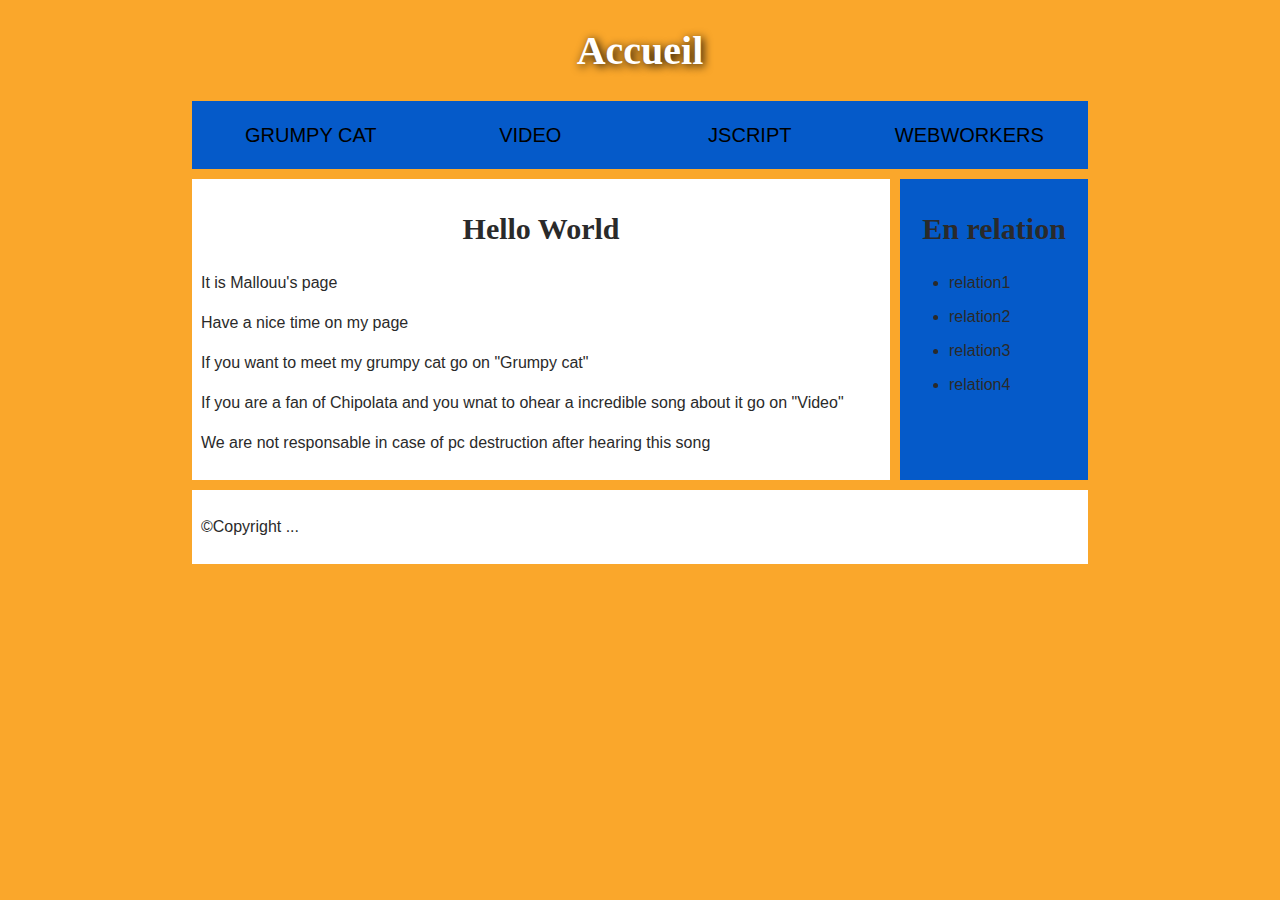
<file: index.html>
<!DOCTYPE html>
<html>

	<head>
		<meta charset="utf-8">
	
		<title>Mallou's web page</title>
		<link rel="stylesheet" type="text/css" href="style.css">
		
	</head>
		
	<body>
		<h1>Accueil</h1>

		<nav>
			<ul>
				<li><a href="./page1.html">Grumpy cat</a></li>
				<li><a href="./page2.html">Video</a></li>
				<li><a href="./page3.html">JScript</a></li>
				<li><a href="./TP/JSTP4/tp_js_4_exo1.html">WebWorkers</a></li>
			</ul>
		</nav>

		<main>
			<article>
				<h2>Hello World</h2>
				<p>It is Mallouu's page</p>
				<p> Have a nice time on my page </p>
				<p>If you want to meet my grumpy cat go on "Grumpy cat" </p>
				<p>If you are a fan of Chipolata and you wnat to ohear a incredible song about it go on "Video" </p>
				<p><l>We are not responsable in case of pc destruction after hearing this song</l></p>
			</article>

		<aside>
			<h2>En relation</h2>
			<ul>
			  <li><a href="#"></a>relation1</li>
			  <li><a href="#"></a>relation2</li>
			  <li><a href="#"></a>relation3</li>
			  <li><a href="#"></a>relation4</li>
			</ul>
		</aside>
		</main>


	</body>
	<footer>
		<p>©Copyright ... </p>
	</footer>
  
	
</html>
</file>
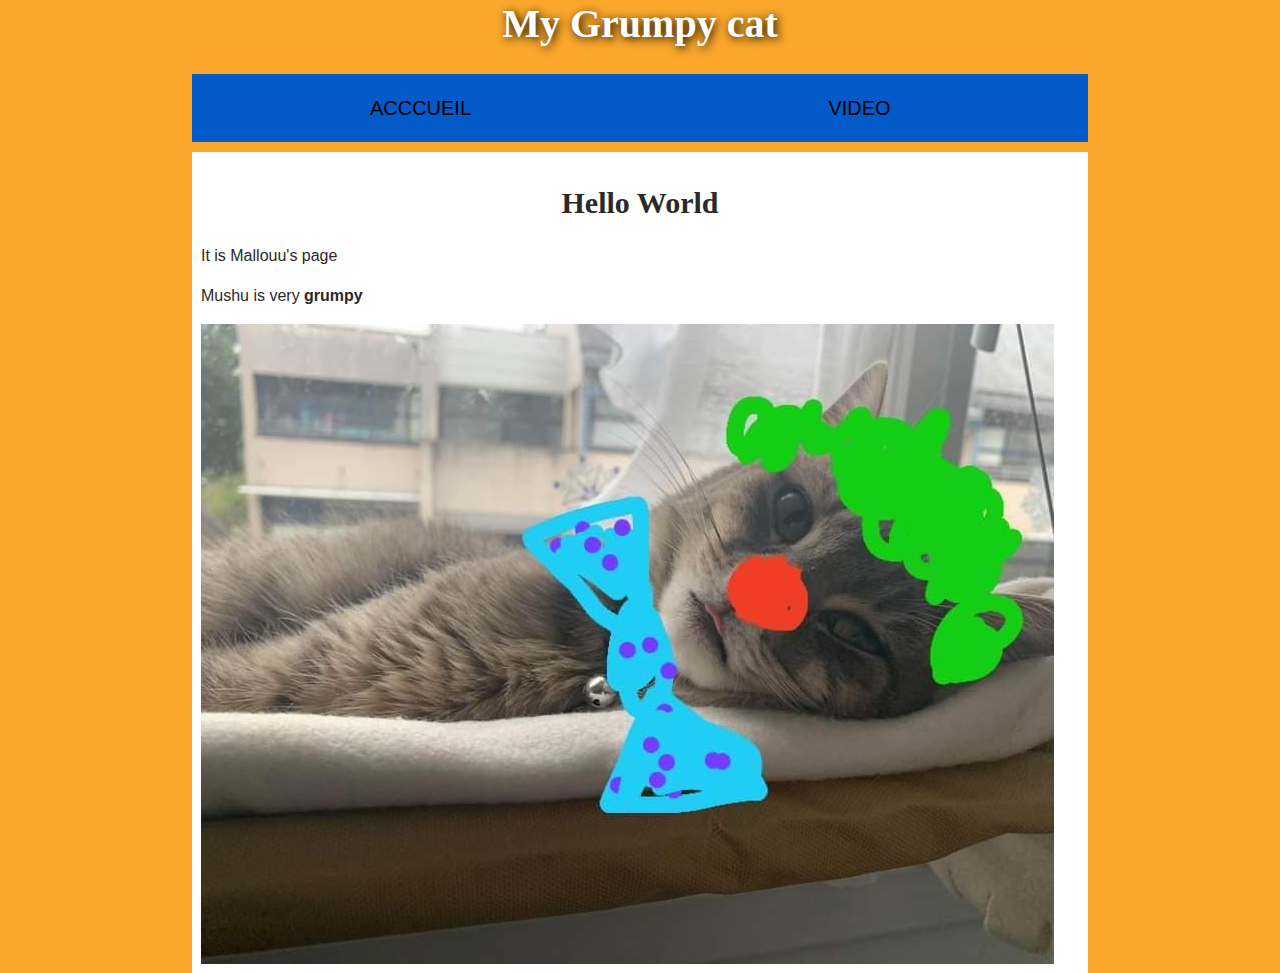
<file: page1.html>
<html>
<head>
    <meta charset="utf-8">

    <title>Grumpy cat</title>
    <link rel="stylesheet" type="text/css" href="style.css">
    
</head>
    
<body>
    <h1>My Grumpy cat</h1>

    <nav>
        <ul>
            <li><a href="./index.html">Acccueil</a></li>
            <li><a href="./page2.html">Video</a></li>
        </ul>
    </nav>
<main>
<article>
    <h2>Hello World</h2>
    <p>It is Mallouu's page</p>
    <p>Mushu is very <strong>grumpy</strong></p>
    <img src="./image/119970978_360564215352616_2197944997111030303_n.jpg">	
</article>
</main>


</body>
</html>
</file>
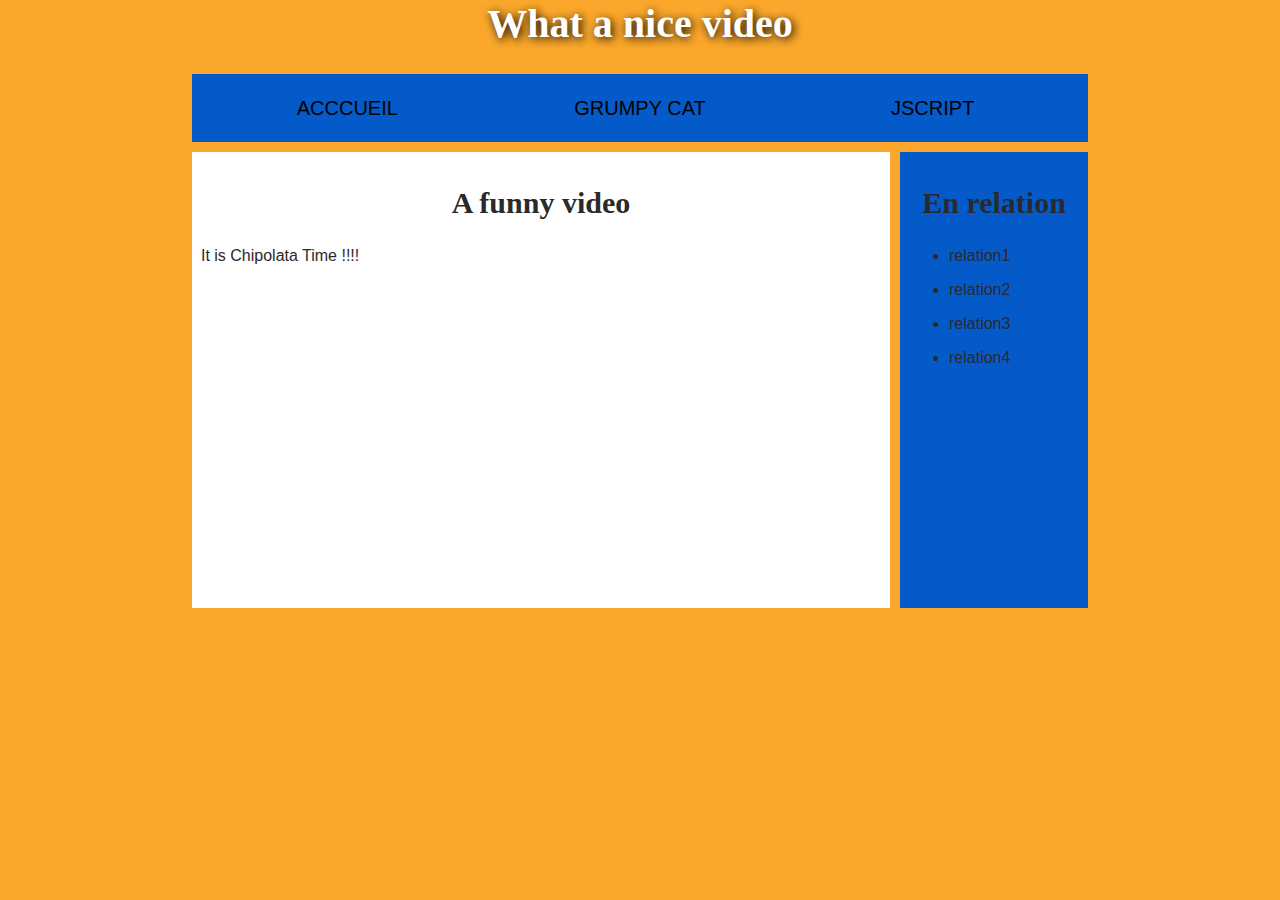
<file: page2.html>
<html>
    <head>
        <meta charset="utf-8">

        <title>Sausage's video </title>
        <link rel="stylesheet" type="text/css" href="style.css">
    
    </head>
    
    <body>
        <h1>What a nice video</h1>

        <nav>
            <ul>
                <li><a href="./index.html">Acccueil</a></li>
                <li><a href="./page1.html">Grumpy cat</a></li>
                <li><a href="./page3.html">JScript</a></li>
            </ul>
        </nav>
    <main>
    <article>
        <h2>A funny video</h2>
        <p>It is Chipolata Time !!!! </p>
        <iframe width="560" height="315" src="https://www.youtube.com/embed/06rM3wqb0yY" frameborder="0" allow="accelerometer; autoplay; clipboard-write; encrypted-media; gyroscope; picture-in-picture" allowfullscreen></iframe>
    </article>

    <aside>
        <h2>En relation</h2>
        <ul>
            <li><a href="#"></a>relation1</li>
            <li><a href="#"></a>relation2</li>
            <li><a href="#"></a>relation3</li>
            <li><a href="#"></a>relation4</li>
            </ul>
        </aside>

    </main>

    </body>
</html>
</file>
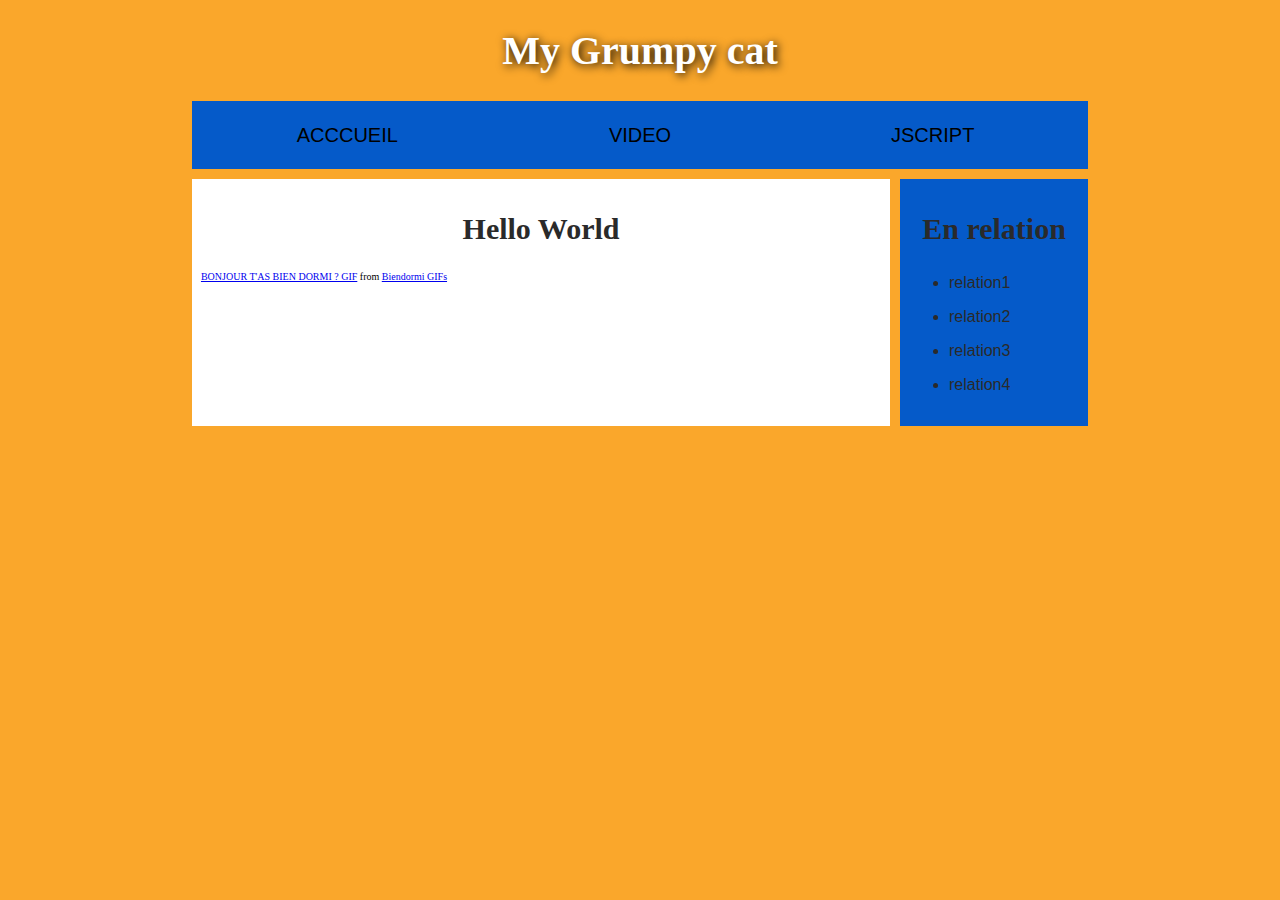
<file: page3.html>
<!DOCTYPE html>
    <head>
        <meta charset="utf-8">
        <title>Grumpy cat</title>
        <link rel="stylesheet" type="text/css" href="style.css">
        <script type="text/javascript">
            function faireUneAlerte()
            {
                alert("bonjour le monde!");
            }
            window.onload = faireUneAlerte();
        </script>
    </head>
    
    <body>
        <h1>My Grumpy cat</h1>

        <nav>
            <ul>
                <li><a href="./index.html">Acccueil</a></li>
                <li><a href="./page2.html">Video</a></li>
                <li><a href="./page3.html">JScript</a></li>
            </ul>
        </nav>
    <main>

    <article>
        <h2>Hello World</h2>
        <div id="rep" class="tenor-gif-embed" data-postid="12471401" data-share-method="host" data-width="100%" data-aspect-ratio="1.0632911392405062">
            <a href="https://tenor.com/view/bien-dormi-good-morning-just-woke-up-what-just-happened-morning-face-gif-12471401">BONJOUR T'AS BIEN DORMI ? GIF</a> from 
            <a href="https://tenor.com/search/biendormi-gifs">Biendormi GIFs</a>
            <script type="text/javascript" async src="https://tenor.com/embed.js"></script>
        </div>
    </article>

    <aside>
        <h2>En relation</h2>
        <ul>
          <li><a href="#"></a>relation1</li>
          <li><a href="#"></a>relation2</li>
          <li><a href="#"></a>relation3</li>
          <li><a href="#"></a>relation4</li>
        </ul>
      </aside>

    </main>
    </body>
</html>
</file>
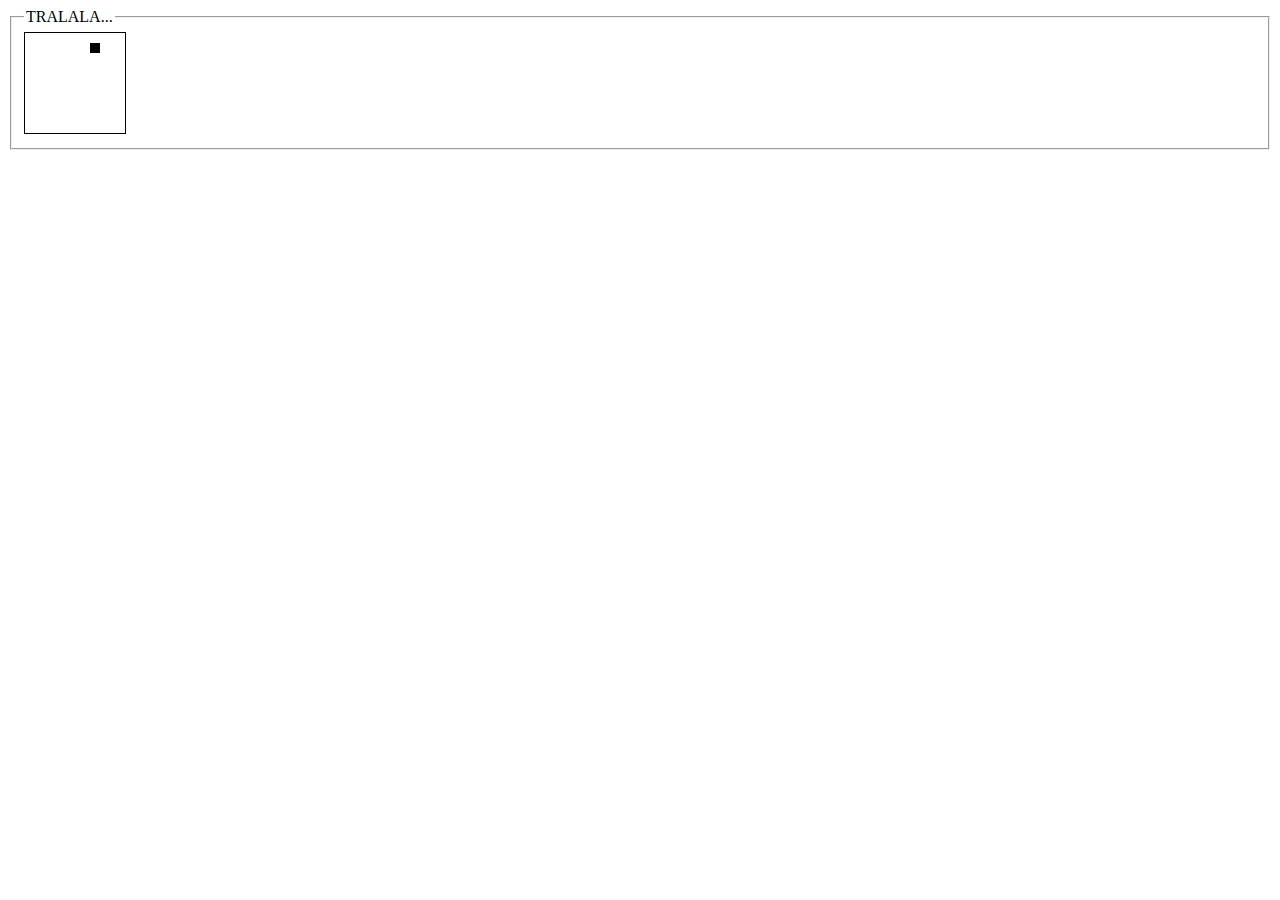
<file: TP/JSTP2/square_corrected.html>
<!DOCTYPE html>
<html>
<head>
	<meta charset="UTF-8">
	<title>Mallou JS 2</title>
</head>
<body>
	<fieldset>
		<legend id="gameLegend">TRALALA...</legend>
		<canvas id="arena" style="border: 1px solid #000000"></canvas>
	</fieldset>
</body>
<script>
	document.addEventListener("DOMContentLoaded",startGame);


	const event = new Event('bang');


	let intervalId; 
	
	let legend;
	

	let canvas;
	let context; 
	const canvasWidth = 100;
	const canvasHeight = 100;

	const fps = 40; // frame per seconds
	const speedInPxPs = 100; // in px  per seconds
	
	const squareWidth = 10;
	let squareX = 0;
	let squareY = 10; 
	let speedX = 0; 


	function startGame(){
		canvas = document.getElementById("arena");
		canvas.setAttribute("width",canvasWidth);
		canvas.setAttribute("height",canvasHeight);
		context = canvas.getContext("2d");
		legend = document.getElementById("gameLegend");
		legend.addEventListener('bang', function (e) { 
				e.target.innerHTML = "BANG! X: "+squareX; 	
			}, false);
		speedX = speedInPxPs / fps; //100px per seconds and 30fps => 3px per frame (approx)
		intervalId = window.setInterval(gameLoop,1000/fps); // 30fps
	}

	function endGame(){
		window.clearInterval(intervalId);	
	}

	function gameLoop(){
		clearSquare();
		updateSquare();
		drawSquare();
	}

	function clearSquare(){
		context.clearRect(squareX-1, squareY-1, squareWidth+2, squareWidth+2);
	}

	function updateSquare(){
		if(squareX + squareWidth >= canvasWidth){
			legend.dispatchEvent(event);
			endGame();
		} else {
			squareX = squareX + speedX;
		}
	}

	function drawSquare(){
		context.fillRect(squareX, squareY, squareWidth, squareWidth);
	}



</script>
</html>
</file>
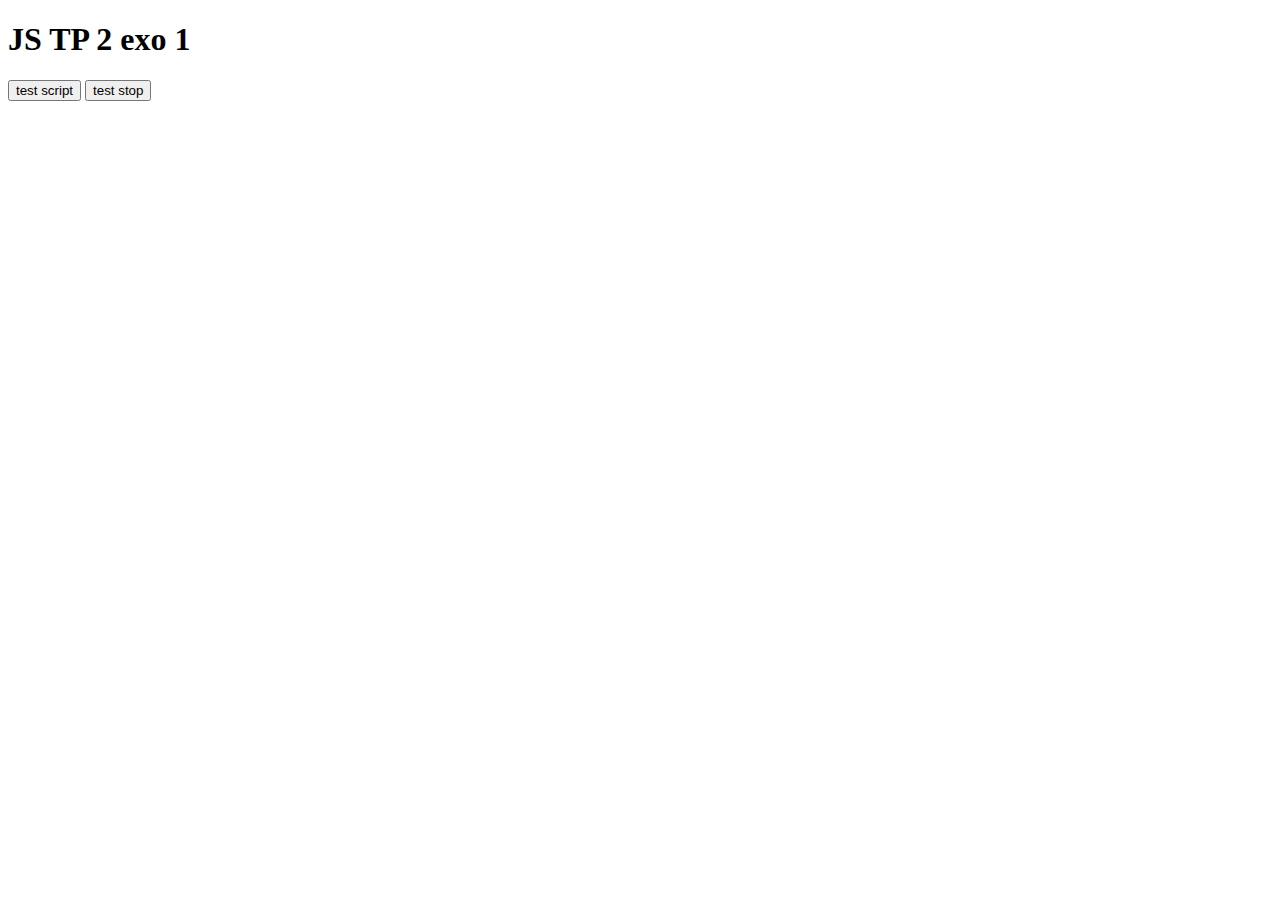
<file: TP/JSTP2/tp_js_2_exo1.html>
<!DOCTYPE html>
<html>
<head>
    <title>JS TP 2 exo 1</title>
    </head>

<body>
    <h1>JS TP 2 exo 1</h1>
    <button onclick="countdown();">test script</button>
    <button onclick="clear();">test stop</button>
    <span id="count"></span>
</body>
<script>
    var timeoutID;
    var time = 10;

    function countdown(){
        timeoutID = window.setInterval(setnumber, 1000);
        console.log("coucou");
    }

    function setnumber(){
        if (time >= 0){
            timeleft  = document.getElementById("count");
            //document.write("<p> Il reste : " + time + "</p>")
            timeleft.innerHtml = "Il reste : " + time + "!";
            time = time - 1;
            console.log("coucou 1");

        } else {
            clear();
            console.log("coucou 2");

        }
    }


    function clear() {
        window.clearInterval(timeoutID);
        time = 10;
        console.log("coucou 3");

    }
</script>


</html>
</file>
<file: TP/JSTP2/tp_js_2_exo4.html>
<!doctype html>
<html>
<head>
<title>Scare</title>
<style>
    #gameField{
        background-color: rgb(255, 255, 255);
    }
</style>
</head>
<body>
    <canvas id="gameField" width="600" height="600"></canvas>

</body>
<script>
	
	//requestAnimationFrame method conveniently replace Setinterval for all animation purpose. It is optimized for 30frame per seconds rendering.
    const animFrame = window.requestAnimationFrame ||
            window.webkitRequestAnimationFrame ||
            window.mozRequestAnimationFrame    ||
            window.oRequestAnimationFrame      ||
            window.msRequestAnimationFrame     ||
            null ;




	
	const canvas = document.getElementById("gameField");
	canvas.width = 600;
	canvas.height = 600;
	const context = canvas.getContext("2d");

	let wallClock = 0;
		
	// 
	const squareWidth= 50;
	const squareHeight= 50;	




	class Square {
		constructor(context,width, height,x,y,speed, delay){
			this.context=context;
			this.width=width;
			this.height=height;
			this.x=x;
			this.y=y;
			this.speed=speed;
			this.delay=delay;
			this.hasStarted=false;
		}

		clear(){
			this.context.clearRect(this.x, this.y, this.width, this.height);
		}

		update(){
			if((this.hasStarted == false) && (this.delay<wallClock)){
				console.log("starting");
				this.hasStarted=true;
			}


			if( (this.hasStarted == true) && (wallClock%this.speed == 0)){
				if (this.x < 550) {	

					this.x = this.x +this.speed;
				}
        	}
		}

		draw(){
            context.beginPath();
            context.rect(this.x, this.y , this.height, this.width);
			//context.clearRect(0, 0, canvas.width, canvas.height);
            context.clearRect(this.x, this.y , this.height, this.width);
            context.fillStyle = "#FF0000";
            context.fill();
            context.closePath(); 
		}


	}



	const objectsInGame = new Array();

    const square1 = new Square(context,squareWidth, squareHeight,0,0,10,0);
   	const square2 = new Square(context,squareWidth, squareHeight,0,70,10,100);
   	const square3 = new Square(context,squareWidth, squareHeight,0,140,10,200);
   	objectsInGame.push(square1);
   	objectsInGame.push(square2);
   	objectsInGame.push(square3);




	function clearGame(){
			objectsInGame.forEach(element => element.clear());
	}


	function updateGame(){
		wallClock += 1;
		objectsInGame.forEach(element => element.update());
	}
	

	function drawGame(){
		objectsInGame.forEach(element => element.draw());
	}
	
	
	function mainloop(){
	 	clearGame();
        updateGame();
        drawGame();
        
        animFrame( mainloop );
    };
    
   

    // start the mainloop

    animFrame( mainloop );
</script>
</html>
</file>
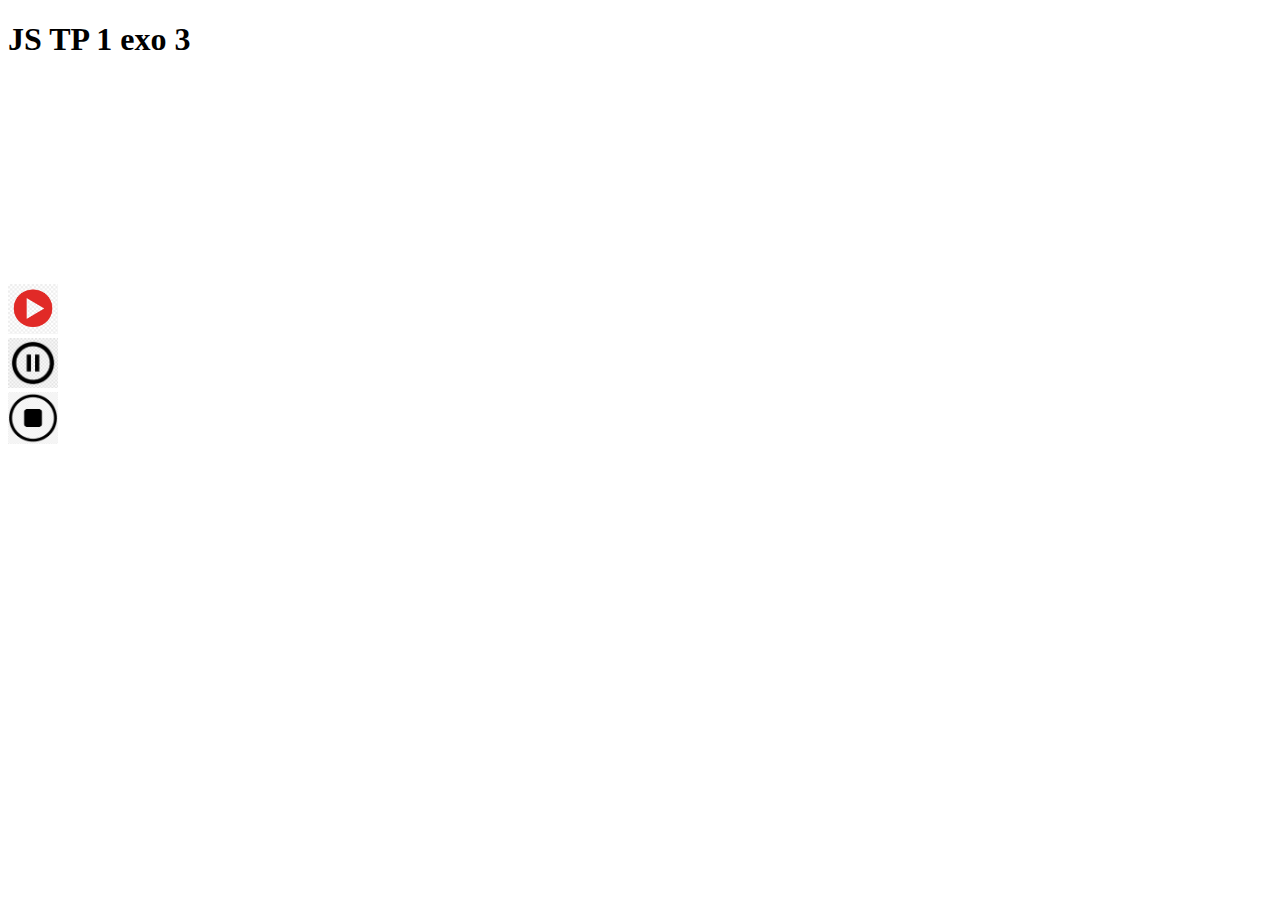
<file: TP/tp1/tp_js_1_exo3.html>
<!DOCTYPE html>
<head>
    <title>JS TP 1 exo 3</title>
    <script language="Javascript" scr="./script.js"></script>
</head>

<body onload="init()">
    <h1> JS TP 1 exo 3</h1>
    <canvas id="mycanvas" width="200" height="200"></canvas>
    <div id="play">
        <img src="./play_button.png" width="50" onclick="play()">
    </div>
    <div id="pause">
        <img src="./pause_button.jpeg" width="50" onclick="pause()">
    </div>
    <div id="stop">
        <img src="./stop_button.png" width="50" onclick="stop()">
    </div>
</body>
</file>
<file: style.css>
/* || General setup */

html, body {
  margin: 0;
  padding: 0;
}

html {
  font-size: 10px;
  background-color: #faa72b;
}

body {
  width: 70%;
  margin: 0 auto;
}

#gameField{
  background-color: rgb(206, 206, 206);
}

/* || typography */

h1, h2, h3 {
  font-family: 'Chalkduster, fantasy';
  color: #2a2a2a;
}

p, input, li {
  font: caption;
  color: #2a2a2a;
}

h1 {
  font-size: 4rem;
  text-align: center;
  color: white;
  text-shadow: 2px 2px 10px black;
}

h2 {
  font-size: 3rem;
  text-align: center;
}

h3 {
  font-size: 2.2rem;
}

p, li {
  font-size: 1.6rem;
  line-height: 1.5;
}

/* || header layout */

nav, article, aside, footer {
  background-color: white;
  padding: 1%;
}

nav {
  height: 50px;
  background-color: #055ac9;
  display: flex;
  margin-bottom: 10px;
}

nav ul {
  padding: 0;
  list-style-type: none;
  flex: 2;
  display: flex;
}

nav li {
  display: inline;
  text-align: center;
  flex: 1;
}

nav a {
  display: inline-block;
  font-size: 2rem;
  text-transform: uppercase;
  text-decoration: none;
  color: black;
}

nav form {
  flex: 1;
  display: flex;
  align-items: center;
  height: 100%;
  padding: 0 2em;
}

input {
  font-size: 1.6rem;
  height: 32px;
}

input[type="search"] {
  flex: 3;
}

input[type="submit"] {
  flex: 1;
  margin-left: 1rem;
  background: #333;
  border: 0;
  color: white;
}

/* || main layout */

main {
  display: flex;
}

article {
  flex: 4;
}

aside {
  flex: 1;
  margin-left: 10px;
  background-color: #055ac9;
}

aside li {
  padding-bottom: 10px;
}

footer {
  margin-top: 10px;
}
</file>
